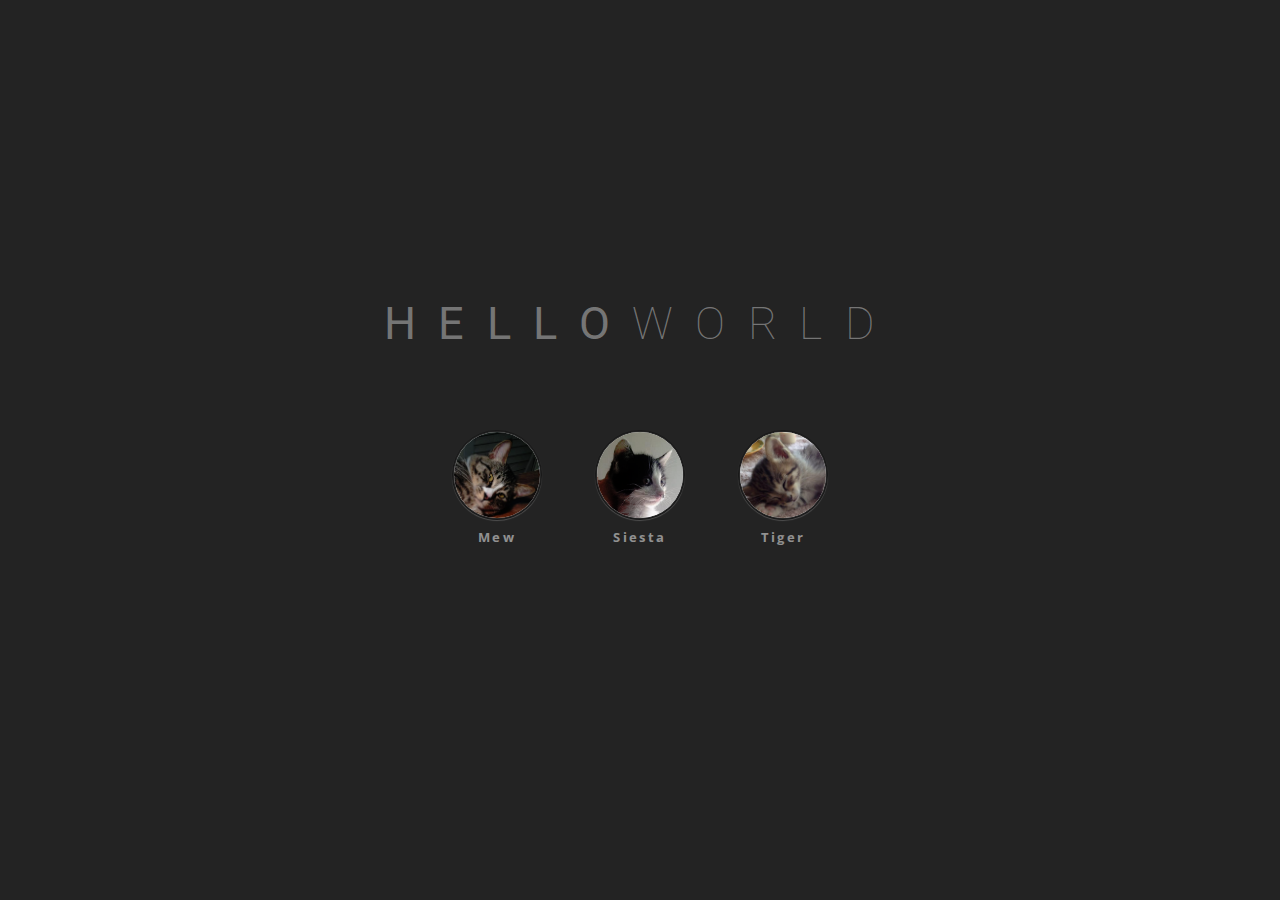
<file: index.html>
<!doctype html>

<html>
<head>
  <meta charset="utf-8">
  <title>HTML Example</title>
  
  <link rel="stylesheet" href="css/style.css">
  <link rel="stylesheet" href="css/about.css">
</head>
<body>
  <section class="center">
    <aside class="sidebar"></aside>
    
    <section class="contents">
      <!-- page will be include here -->
      <section id="page" class="page">
        <section id="about">
          <section class="frame">
            <h2><b>HELLO</b>WORLD</h2>
            
            <div class="cat">
              <div class="picture">
                <img src="images/mew.png" alt="Mew">
              </div>
              <small>Mew</small>
            </div>
            <div class="cat">
              <div class="picture">
                <img src="images/siesta.png" alt="Siesta">
              </div>
              <small>Siesta</small>
            </div>
            <div class="cat">
              <div class="picture">
                <img src="images/tiger.png" alt="Tiger">
              </div>
              <small>Tiger</small>
            </div>
          </section>
        </section>
      </section>
    </section>
  </section>
</body>
</html>
</file>
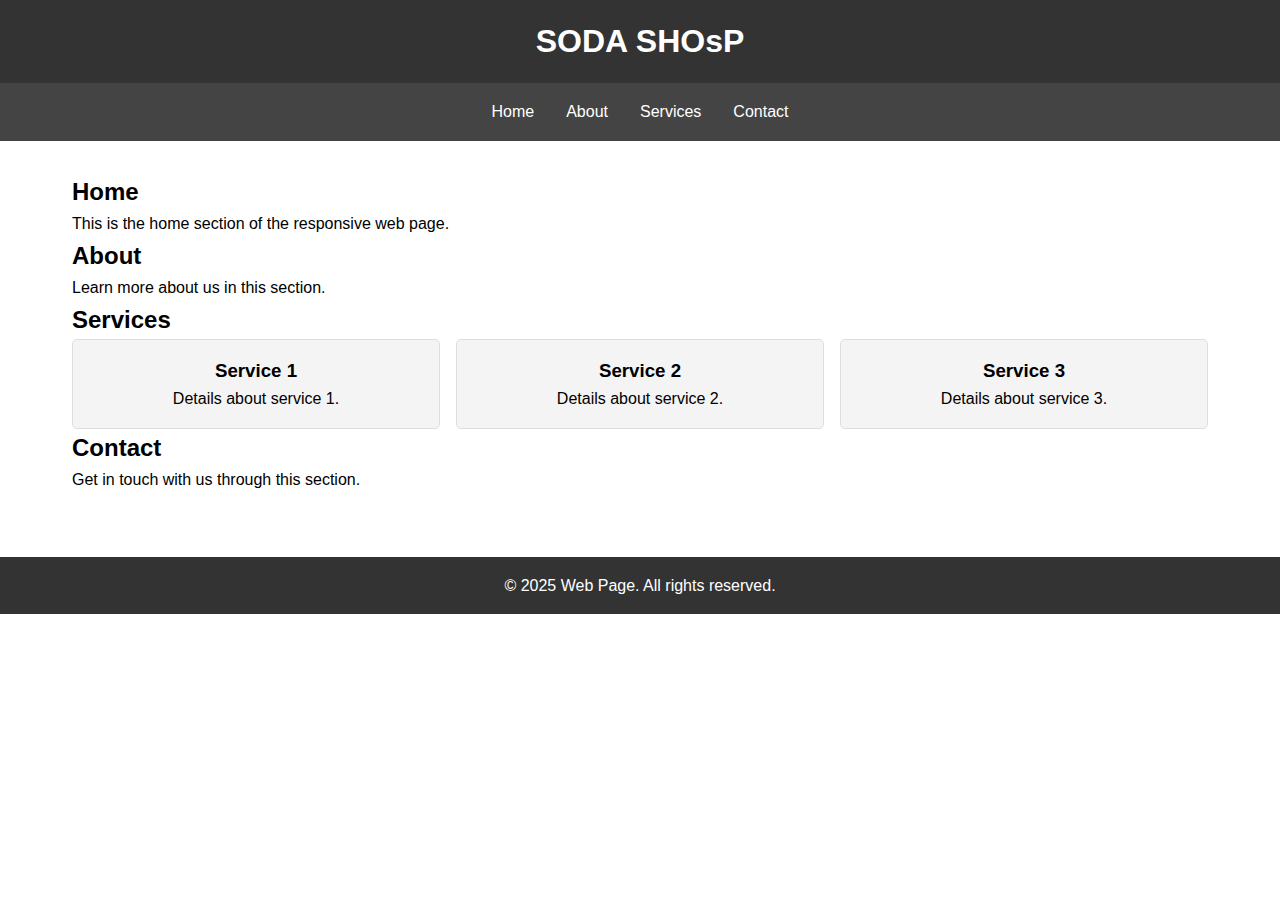
<file: test/main.html>
<!DOCTYPE html>
<html lang="ko">
<head>
    <meta charset="UTF-8">
    <meta name="viewport" content="width=device-width, initial-scale=1.0">
    <title>Responsive Web Page</title>
    <link rel="stylesheet" href="css/dot.css">

</head>
<body>
    <header>
        <h1>SODA SHOsP</h1>
    </header>
    <nav>
        <a href="#home">Home</a>
        <a href="#about">About</a>
        <a href="#services">Services</a>
        <a href="#contact">Contact</a>
    </nav>
    <div class="container">
        <section id="home">
            <h2>Home</h2>
            <p>This is the home section of the responsive web page.</p>
        </section>
        <section id="about">
            <h2>About</h2>
            <p>Learn more about us in this section.</p>
        </section>
        <section id="services">
            <h2>Services</h2>
            <div class="grid">
                <div class="card">
                    <h3>Service 1</h3>
                    <p>Details about service 1.</p>
                </div>
                <div class="card">
                    <h3>Service 2</h3>
                    <p>Details about service 2.</p>
                </div>
                <div class="card">
                    <h3>Service 3</h3>
                    <p>Details about service 3.</p>
                </div>
            </div>
        </section>
        <section id="contact">
            <h2>Contact</h2>
            <p>Get in touch with us through this section.</p>
        </section>
    </div>
    <footer>
        <p>&copy; 2025 Web Page. All rights reserved.</p>
    </footer>
</body>
</html>
</file>
<file: css/style.css>
@import url(https://fonts.googleapis.com/css?family=Open+Sans:400,300);
@import url(https://fonts.googleapis.com/css?family=Roboto:400,100);
/* base */
body {
  font-family: 'Open Sans', sans-serif;
  font-size: 1em;
  margin: 0;
  padding: 0;
  color: rgba(0, 0, 0, 0.39);
}
a {
  color: rgba(0, 0, 0, 0.39);
  text-decoration: none;
}
.hidden {
  display: none !important;
}
.block {
  display: block !important;
}
.wide {
  display: block !important;
  width: 100% !important;
}
.rel {
  position: relative;
}
.fit {
  position: absolute;
  top: 0;
  right: 0;
  bottom: 0;
  left: 0;
}
.fixed {
  position: fixed;
}
.antialiased {
  font-smoothing: antialiased;
  -webkit-font-smoothing: antialiased;
  -moz-osx-font-smoothing: grayscale;
  text-rendering: optimizeLegibility;
  -webkit-font-feature-settings: "kern" 1;
          font-feature-settings: "kern" 1;
  -webkit-font-kerning: normal;
          font-kerning: normal;
  letter-spacing: -0.05em;
}
.noborder {
  border: none;
}
.border {
  border: rgba(0, 0, 0, 0.15);
}
.m0 {
  margin: 0;
}
.m5 {
  margin: 5px;
}
.m10 {
  margin: 10px;
}
.m15 {
  margin: 15px;
}
.mt0 {
  margin-top: 0;
}
.mt5 {
  margin-top: 5px;
}
.mt10 {
  margin-top: 10px;
}
.mt15 {
  margin-top: 15px;
}
.mb0 {
  margin-bottom: 0;
}
.mb5 {
  margin-bottom: 5px;
}
.mb10 {
  margin-bottom: 10px;
}
.mb15 {
  margin-bottom: 15px;
}
.ml0 {
  margin-left: 0;
}
.ml5 {
  margin-left: 5px;
}
.ml10 {
  margin-left: 10px;
}
.ml15 {
  margin-left: 15px;
}
.mr0 {
  margin-right: 0;
}
.mr5 {
  margin-right: 5px;
}
.mr10 {
  margin-right: 10px;
}
.mr15 {
  margin-right: 15px;
}
.mv0 {
  margin-top: 0;
  margin-bottom: 0;
}
.mv5 {
  margin-top: 5px;
  margin-bottom: 5px;
}
.mv10 {
  margin-top: 10px;
  margin-bottom: 10px;
}
.mv15 {
  margin-top: 15px;
  margin-bottom: 15px;
}
.mh0 {
  margin-left: 0;
  margin-right: 0;
}
.mh5 {
  margin-left: 5px;
  margin-right: 5px;
}
.mh10 {
  margin-left: 10px;
  margin-right: 10px;
}
.mh15 {
  margin-left: 15px;
  margin-right: 15px;
}
.p0 {
  padding: 0;
}
.p5 {
  padding: 5px;
}
.p10 {
  padding: 10px;
}
.p15 {
  padding: 15px;
}
.pt0 {
  padding-top: 0;
}
.pt5 {
  padding-top: 5px;
}
.pt10 {
  padding-top: 10px;
}
.pt15 {
  padding-top: 15px;
}
.pb0 {
  padding-bottom: 0;
}
.pb5 {
  padding-bottom: 5px;
}
.pb10 {
  padding-bottom: 10px;
}
.pb15 {
  padding-bottom: 15px;
}
.pl0 {
  padding-left: 0;
}
.pl5 {
  padding-left: 5px;
}
.pl10 {
  padding-left: 10px;
}
.pl15 {
  padding-left: 15px;
}
.pr0 {
  padding-right: 0;
}
.pr5 {
  padding-right: 5px;
}
.pr10 {
  padding-right: 10px;
}
.pr15 {
  padding-right: 15px;
}
.pv0 {
  padding-top: 0;
  padding-bottom: 0;
}
.pv5 {
  padding-top: 5px;
  padding-bottom: 5px;
}
.pv10 {
  padding-top: 10px;
  padding-bottom: 10px;
}
.pv15 {
  padding-top: 15px;
  padding-bottom: 15px;
}
.ph0 {
  padding-left: 0;
  padding-right: 0;
}
.ph5 {
  padding-left: 5px;
  padding-right: 5px;
}
.ph10 {
  padding-left: 10px;
  padding-right: 10px;
}
.ph15 {
  padding-left: 15px;
  padding-right: 15px;
}
.nosel {
  -webkit-user-select: none;
     -moz-user-select: none;
      -ms-user-select: none;
          user-select: none;
}
.z0 {
  z-index: 0;
}
.z1 {
  z-index: 1;
}
.z2 {
  z-index: 2;
}
.z3 {
  z-index: 3;
}
.z4 {
  z-index: 4;
}
.z5 {
  z-index: 5;
}
[flexbox] {
  display: -webkit-box;
  display: -webkit-flex;
  display: -ms-flexbox;
  display: flex;
  -webkit-box-orient: vertical;
  -webkit-box-direction: normal;
  -webkit-flex-direction: column;
      -ms-flex-direction: column;
          flex-direction: column;
}
[flexbox~="vertical"] {
  -webkit-box-orient: vertical;
  -webkit-box-direction: normal;
  -webkit-flex-direction: column;
      -ms-flex-direction: column;
          flex-direction: column;
}
[flexbox~="horizontal"] {
  -webkit-box-orient: horizontal;
  -webkit-box-direction: normal;
  -webkit-flex-direction: row;
      -ms-flex-direction: row;
          flex-direction: row;
}
[flexbox~="wrap"] {
  -webkit-flex-wrap: wrap;
      -ms-flex-wrap: wrap;
          flex-wrap: wrap;
}
[flexbox~="horizontal"][flexbox~="reverse"] {
  -webkit-box-orient: horizontal;
  -webkit-box-direction: reverse;
  -webkit-flex-direction: row-reverse;
      -ms-flex-direction: row-reverse;
          flex-direction: row-reverse;
}
[flexbox~="vertical"][flexbox~="reverse"] {
  -webkit-box-orient: vertical;
  -webkit-box-direction: reverse;
  -webkit-flex-direction: column-reverse;
      -ms-flex-direction: column-reverse;
          flex-direction: column-reverse;
}
[flexbox~="wrap"][flexbox~="reverse"] {
  -webkit-flex-wrap: wrap-reverse;
      -ms-flex-wrap: wrap-reverse;
          flex-wrap: wrap-reverse;
}
[flexbox~="inline"] {
  display: -webkit-inline-box;
  display: -webkit-inline-flex;
  display: -ms-inline-flexbox;
  display: inline-flex;
}
[flex] {
  -ms-flex: 1 1 0.000000001px;
  -webkit-box-flex: 1;
  -webkit-flex: 1;
          flex: 1;
}
[flex="auto"] {
  -ms-flex: 1 1 auto;
  -webkit-flex-basis: auto;
      -ms-flex-preferred-size: auto;
          flex-basis: auto;
}
[flex="none"] {
  -webkit-box-flex: 0;
  -webkit-flex: none;
      -ms-flex: none;
          flex: none;
}
[flex="1"] {
  -webkit-box-flex: 1;
  -webkit-flex: 1;
      -ms-flex: 1;
          flex: 1;
}
[flex="2"] {
  -webkit-box-flex: 2;
  -webkit-flex: 2;
      -ms-flex: 2;
          flex: 2;
}
[flex="3"] {
  -webkit-box-flex: 3;
  -webkit-flex: 3;
      -ms-flex: 3;
          flex: 3;
}
[flex="4"] {
  -webkit-box-flex: 4;
  -webkit-flex: 4;
      -ms-flex: 4;
          flex: 4;
}
[flex="5"] {
  -webkit-box-flex: 5;
  -webkit-flex: 5;
      -ms-flex: 5;
          flex: 5;
}
[flex="6"] {
  -webkit-box-flex: 6;
  -webkit-flex: 6;
      -ms-flex: 6;
          flex: 6;
}
[flex="7"] {
  -webkit-box-flex: 7;
  -webkit-flex: 7;
      -ms-flex: 7;
          flex: 7;
}
[flex="8"] {
  -webkit-box-flex: 8;
  -webkit-flex: 8;
      -ms-flex: 8;
          flex: 8;
}
[flex="9"] {
  -webkit-box-flex: 9;
  -webkit-flex: 9;
      -ms-flex: 9;
          flex: 9;
}
[flex="10"] {
  -webkit-box-flex: 10;
  -webkit-flex: 10;
      -ms-flex: 10;
          flex: 10;
}
[flex="11"] {
  -webkit-box-flex: 11;
  -webkit-flex: 11;
      -ms-flex: 11;
          flex: 11;
}
[flex="12"] {
  -webkit-box-flex: 12;
  -webkit-flex: 12;
      -ms-flex: 12;
          flex: 12;
}
[flexbox][align="start"] {
  -ms-flex-align: start;
  -webkit-box-align: start;
  -webkit-align-items: flex-start;
              -ms-grid-row-align: flex-start;
          align-items: flex-start;
}
[flexbox][align="center"] {
  -ms-flex-align: center;
  -webkit-box-align: center;
  -webkit-align-items: center;
              -ms-grid-row-align: center;
          align-items: center;
}
[flexbox][align="end"] {
  -ms-flex-align: end;
  -webkit-box-align: end;
  -webkit-align-items: flex-end;
              -ms-grid-row-align: flex-end;
          align-items: flex-end;
}
/* alignment in main axis */
[flexbox][justify] {
  -ms-flex-pack: justify;
  -webkit-box-pack: justify;
  -webkit-justify-content: space-between;
          justify-content: space-between;
}
[flexbox][justify="start"] {
  -ms-flex-pack: start;
  -webkit-box-pack: start;
  -webkit-justify-content: flex-start;
          justify-content: flex-start;
}
[flexbox][justify="center"] {
  -ms-flex-pack: center;
  -webkit-box-pack: center;
  -webkit-justify-content: center;
          justify-content: center;
}
[flexbox][justify="end"] {
  -ms-flex-pack: end;
  -webkit-box-pack: end;
  -webkit-justify-content: flex-end;
          justify-content: flex-end;
}
[flexbox][justify="space-around"],
[flexbox][justify="distribute"] {
  -ms-flex-pack: distribute;
  -webkit-justify-content: space-around;
          justify-content: space-around;
}
[flexbox][align="center center"],
[flexbox][justify="center center"] {
  -ms-flex-align: center;
  -webkit-box-align: center;
  -webkit-align-items: center;
              -ms-grid-row-align: center;
          align-items: center;
  -ms-flex-pack: center;
  -webkit-box-pack: center;
  -webkit-justify-content: center;
          justify-content: center;
}
/* self alignment */
[flexbox][align-self="start"] {
  -ms-align-self: flex-start;
  -webkit-align-self: flex-start;
      -ms-flex-item-align: start;
          align-self: flex-start;
}
[flexbox][align-self="center"] {
  -ms-align-self: center;
  -webkit-align-self: center;
      -ms-flex-item-align: center;
          align-self: center;
}
[flexbox][align-self="end"] {
  -ms-align-self: flex-end;
  -webkit-align-self: flex-end;
      -ms-flex-item-align: end;
          align-self: flex-end;
}
[flexbox][align-self="stretch"] {
  -ms-align-self: stretch;
  -webkit-align-self: stretch;
      -ms-flex-item-align: stretch;
          align-self: stretch;
}
[flexbox][stretch] {
  -ms-align-self: stretch;
  -webkit-align-self: stretch;
      -ms-flex-item-align: stretch;
          align-self: stretch;
}
@-webkit-keyframes fadeInRight {
  0% {
    opacity: 0;
    -webkit-transform: translate3d(100%, 0, 0);
    transform: translate3d(100%, 0, 0);
  }
  100% {
    opacity: 1;
    -webkit-transform: none;
    transform: none;
  }
}
@keyframes fadeInRight {
  0% {
    opacity: 0;
    -webkit-transform: translate3d(100%, 0, 0);
    transform: translate3d(100%, 0, 0);
  }
  100% {
    opacity: 1;
    -webkit-transform: none;
    transform: none;
  }
}
.fadeInRight {
  -webkit-animation-name: fadeInRight;
  animation-name: fadeInRight;
}
body > header {
  *zoom: 1;
  height: 65px;
}
body > header > h1 {
  position: absolute;
  top: 0;
  left: 0;
  line-height: 60px;
  height: 60px;
  padding: 0;
  margin: 0;
  padding-left: 20px;
  font-family: Roboto;
  letter-spacing: 0.15em;
  font-size: 1.1em;
  font-weight: 300;
  color: rgba(0, 0, 0, 0.8);
  text-transform: uppercase;
}
body > header > .gnb {
  width: 1000px;
  margin: 0 auto;
  font-size: 0.9em;
  line-height: 60px;
  height: 60px;
}
body > header > .gnb a {
  margin: 0 8px;
}
body > header > .gnb a:first-child {
  margin-left: 0;
}
body > header > .gnb a:hover,
body > header > .gnb a:active,
body > header > .gnb a.active {
  color: rgba(0, 0, 0, 0.59);
}
body > header > .utilities {
  position: absolute;
  top: 0;
  right: 0;
  line-height: 60px;
  height: 60px;
  padding: 0;
  margin: 0;
  padding-right: 20px;
}
body > header > .utilities a {
  display: inline-block;
  color: rgba(0, 0, 0, 0.59);
  padding: 5px;
  margin-left: 3px;
  font-size: 1.2em;
  line-height: 1.3px;
  -webkit-transition: color 1s;
  transition: color 1s;
}
body > header:after {
  display: block;
  content: "";
  clear: both;
}
/* footer section
body > footer {
    padding: 30px 15px;
  *zoom:1;

  & > p.copyright {
    float: right;
    margin: 0;
    padding: 0;
    color: white;
    font-size: 0.7em;
    font-weight: 100;
  }

  &:after {
    display: block;
    content: "";
    clear: both;
  }
}*/
body.layout-default > header {
  position: fixed;
  top: 0;
  left: 0;
  right: 0;
  box-shadow: 0 0 1px rgba(0, 0, 0, 0.15);
  background-color: #fff;
  z-index: 999;
  -webkit-transition: all 0.5s;
  transition: all 0.5s;
}
body.layout-default > header > .utilities {
  -webkit-transition: all 0.5s;
  transition: all 0.5s;
}
body.layout-default > section.center > aside.sidebar {
  position: fixed;
  z-index: 0;
  top: 0;
  right: 0;
  bottom: 0;
  width: 250px;
  background-color: #222230;
}
body.layout-default > section.center > section.contents {
  position: absolute;
  top: 0;
  bottom: 0;
  left: 0;
  right: 0;
  overflow: auto;
  margin-top: 65px;
  background-color: #fafafa;
  -webkit-transition: all 0.5s;
  transition: all 0.5s;
  box-shadow: rgba(0, 0, 0, 0.5) 0px 0px 30px 10px;
}
body.layout-default > section.center > section.contents > section.page {
  width: 1000px;
  margin: 0 auto;
}
body.layout-default > section.center > section.contents > section.page.fullsize {
  width: 100%;
  height: 100%;
  margin: 0;
  padding: 0;
}
body.layout-default > footer {
  display: none;
}
body.layout-default.sidebar-open > header {
  -webkit-transform: translateX(-250px);
          transform: translateX(-250px);
}
body.layout-default.sidebar-open > section.center > section.contents {
  -webkit-transform: translateX(-250px);
          transform: translateX(-250px);
}
body.layout-default.overlay > header {
  -webkit-transform: translateY(-65px);
          transform: translateY(-65px);
}
body.layout-default.overlay > header > .utilities {
  -webkit-transform: translateY(65px);
          transform: translateY(65px);
}
body.layout-default.overlay > section.center > section.contents {
  margin-top: 0;
}
body.layout-default.overlay.sidebar-open > header > .utilities {
  -webkit-transform: translate(-250px, 65px);
          transform: translate(-250px, 65px);
}
body.layout-default.overlay > header > .utilities.dark a {
  color: rgba(255, 255, 255, 0.39);
}
section.overlay {
  display: none;
  position: absolute;
  z-index: 999;
  top: 0;
  bottom: 0;
  left: 0;
  right: 0;
  background-color: none;
  -webkit-transition: all 1s;
  transition: all 1s;
}
section.overlay.open {
  display: block;
  background-color: rgba(233, 233, 233, 0.95);
}
body.layout-fluid {
  width: 100%;
}
body.layout-fluid > header {
  border: 1px solid rgba(0, 0, 0, 0.15);
  background-color: #fff;
}
body.layout-fluid > section.center {
  display: table;
  background-color: rgba(255, 255, 255, 0.9);
  min-height: 600px;
}
body.layout-fluid > section.center > aside.sidebar {
  display: table-cell;
  min-width: 250px;
  height: 100%;
  background-color: rgba(33, 33, 33, 0.95);
}
body.layout-fluid > section.center > section.page {
  display: table-cell;
  width: 100%;
  padding: 15px;
}
body.layout-fluid > section.center:after {
  display: block;
  content: "";
  clear: both;
}
body.layout-fluid > footer {
  display: block;
  padding: 30px 15px;
  background-color: rgba(33, 33, 33, 0.9);
}
body.layout-card header.header {
  top: 0;
  left: 0;
  right: 0;
  padding: 15px;
  overflow: hidden;
}
body.layout-card section.center {
  position: relative;
  clear: both;
  top: 0;
  bottom: 0;
  left: 0;
  right: 0;
}
body.layout-card section.center > aside.sidebar {
  z-index: 0;
  position: absolute;
  width: 250px;
  top: 0;
  bottom: 0;
  left: 0;
  background-color: rgba(33, 33, 33, 0.95);
}
body.layout-card section.center > section.page {
  z-index: 1;
  position: absolute;
  background-color: rgba(255, 255, 255, 0.9);
  top: 0;
  bottom: 0;
  left: 0;
  right: 0;
}
body.layout-card footer.copyright {
  display: none;
}
.btn {
  display: inline-block;
  padding: 0 16px;
  font-size: 1em;
  text-align: center;
  text-decoration: none;
  border: 1px solid rgba(0, 0, 0, 0.15);
  vertical-align: bottom;
  white-space: nowrap;
  text-rendering: auto;
  box-sizing: border-box;
  border-radius: 999em;
  letter-spacing: 0;
  font-weight: 400;
  font-style: normal;
  text-rendering: optimizeLegibility;
  -webkit-font-smoothing: antialiased;
  height: 37px;
  line-height: 36px;
  font-size: 1.2em;
  margin: 0 4px;
  color: #646464;
  border-color: #999;
}
.btn.btn-green {
  color: #00ab6b;
  border-color: #02b875;
}
.btn.btn-blue {
  color: #77C2CE;
  border-color: #77C2CE;
}
.btn.btn-red {
  color: #ab6b00;
  border-color: #b87502;
}
form.form > input {
  display: block;
  width: 100%;
  box-sizing: border-box;
  vertical-align: middle;
  margin-bottom: 10px;
  outline: none;
  padding: 10px;
  border-radius: 2px;
  border: 1px solid rgba(0, 0, 0, 0.2);
  font-size: 1em;
  color: #565656;
  text-overflow: ellipsis;
}
</file>
<file: css/about.css>
#about {
  position: fixed;
  overflow: auto;
  text-align: center;
  top: 0;
  left: 0;
  bottom: 0;
  right: 0;
  display: block;
  z-index: 900;
  background-color: rgba(255, 255, 255, 0.97);
  width: 100%;
  padding: 0;
  margin: 0;
  border: 0;
  background-color: #232323;
  font-size: 0.8em;
}
#about:before {
  content: '';
  display: inline-block;
  height: 100%;
  vertical-align: middle;
  margin-right: -0.25em;
}
#about > .frame {
  display: inline-block;
  vertical-align: middle;
  outline: 0;
  text-align: center;
  min-height: 150px;
  padding: 15px;
  padding-bottom: 130px;
}
#about > .frame h2 {
  opacity: 1;
  -webkit-transition: opacity 2s linear;
  transition: opacity 2s linear;
  font-family: Roboto;
  font-size: 3.5em;
  font-weight: 100;
  letter-spacing: 0.5em;
  color: rgba(255, 255, 255, 0.39);
  text-transform: uppercase;
  margin-bottom: 50px;
}
#about > .frame .signin {
  opacity: 1;
  -webkit-transition: opacity 2s linear;
  transition: opacity 2s linear;
  margin-top: 60px;
}
#about .cat {
  display: inline-block;
  cursor: pointer;
  margin: 0 25px;
  -webkit-transition: all 1s;
  transition: all 1s;
  -webkit-transform: translate(0px, 30px);
          transform: translate(0px, 30px);
  opacity: 1;
}
#about .cat > .picture {
  padding: 1px;
  border: 1px solid rgba(0, 0, 0, 0.3);
  border-radius: 100%;
  width: 90px;
  height: 90px;
  box-shadow: inset 0 -5px 45px rgba(100, 100, 100, 0.2), 0 1px 1px rgba(255, 255, 255, 0.2);
  box-sizing: border-box;
}
#about .cat > .picture > img {
  display: inline-block;
  vertical-align: middle;
  border-radius: 100%;
  background: #f0f0f0;
  width: 100%;
  height: 100%;
}
#about .cat > small {
  line-height: 35px;
  font-size: 1em;
  font-weight: bold;
  letter-spacing: 0.18em;
  color: rgba(255, 255, 255, 0.5);
}
#about .cat.start {
  -webkit-transform: translate(0, 0);
          transform: translate(0, 0);
  opacity: 1;
}
</file>
<file: test/css/dot.css>
* {
    margin: 0;
    padding: 0;
    box-sizing: border-box;
}

body {
    font-family: Arial, sans-serif;
    line-height: 1.6;
}

header {
    background: #333;
    color: #fff;
    padding: 1rem 0;
    text-align: center;
}

nav {
    display: flex;
    justify-content: center;
    background: #444;
}

nav a {
    color: #fff;
    text-decoration: none;
    padding: 1rem;
}

nav a:hover {
    background: #555;
}

.container {
    padding: 2rem;
    max-width: 1200px;
    margin: auto;
}

.grid {
    display: grid;
    grid-template-columns: repeat(auto-fit, minmax(300px, 1fr));
    gap: 1rem;
}

.card {
    background: #f4f4f4;
    padding: 1rem;
    border: 1px solid #ddd;
    border-radius: 5px;
    text-align: center;
}

footer {
    background: #333;
    color: #fff;
    text-align: center;
    padding: 1rem 0;
    margin-top: 2rem;
}

@media (max-width: 768px) {
    nav {
        flex-direction: column;
    }

    nav a {
        padding: 0.5rem;
    }
}
</file>
